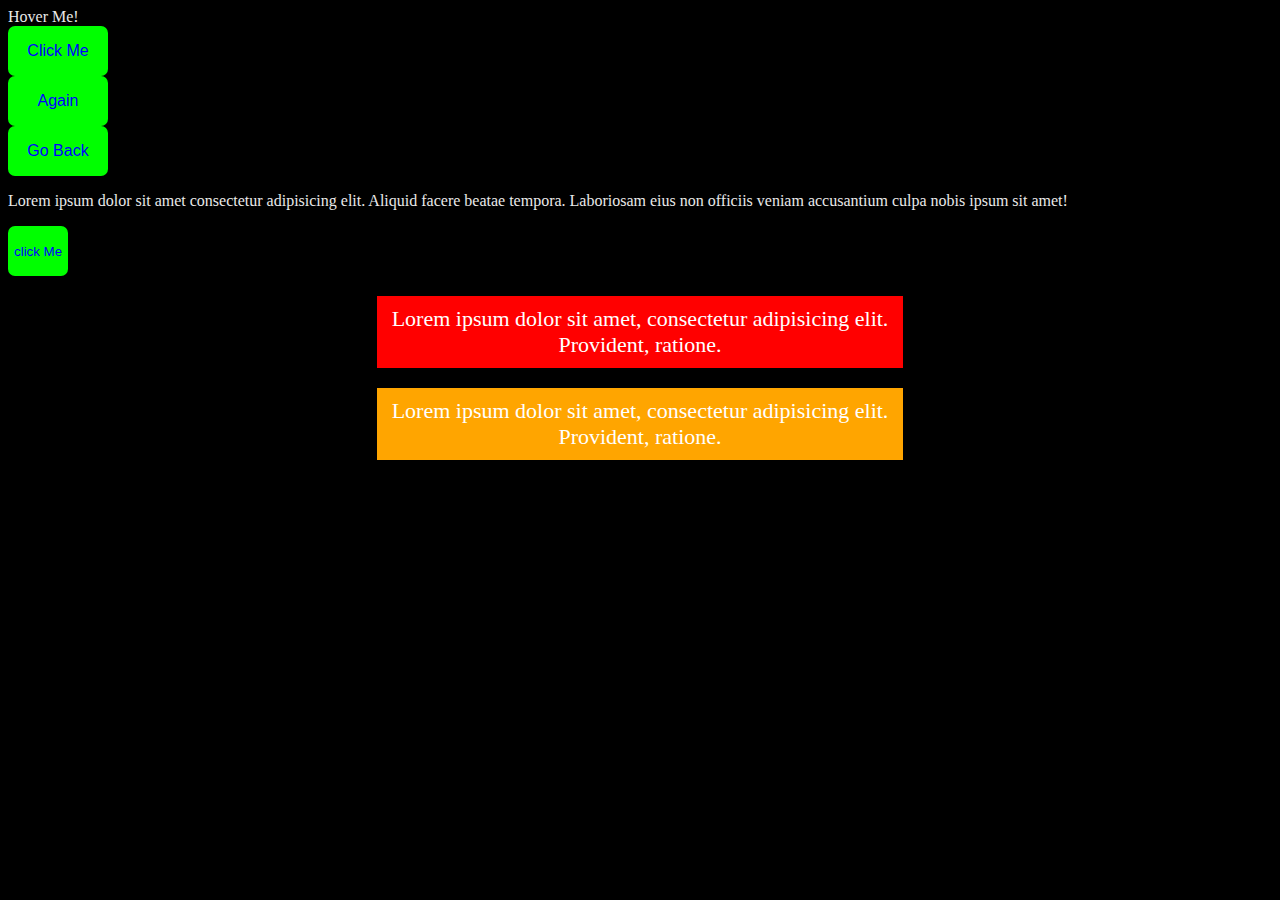
<file: Programming/SASS/index.html>
<!DOCTYPE html>
<html lang="en">
<head>
    <meta charset="UTF-8">
    <meta http-equiv="X-UA-Compatible" content="IE=edge">
    <meta name="viewport" content="width=device-width, initial-scale=1.0">
    <title>Document</title>
    <link rel="stylesheet" href="sass.css">
</head>
<body>

    <div class="hover-property">
        Hover Me!
        <div class="global-variable">
            <h1>Hello World</h1>
            <h1>Hello World</h1>
            <h1>Hello World</h1>
            <h1>Hello World</h1>
        </div>
    </div>

    <div class="button">
        Click Me
    </div>
    <div class="button">
        Again
    </div>
    <div class="button">
        Go Back
    </div>

    <p>Lorem ipsum dolor sit amet consectetur adipisicing elit. Aliquid facere beatae tempora. Laboriosam eius non officiis veniam accusantium culpa nobis ipsum sit amet!</p>
    <button class="button">click Me</button>

    <p class="inheritance1">Lorem ipsum dolor sit amet, consectetur adipisicing elit. Provident, ratione.</p>
    <p class="inheritance2">Lorem ipsum dolor sit amet, consectetur adipisicing elit. Provident, ratione.</p>

</body>
</html>
</file>
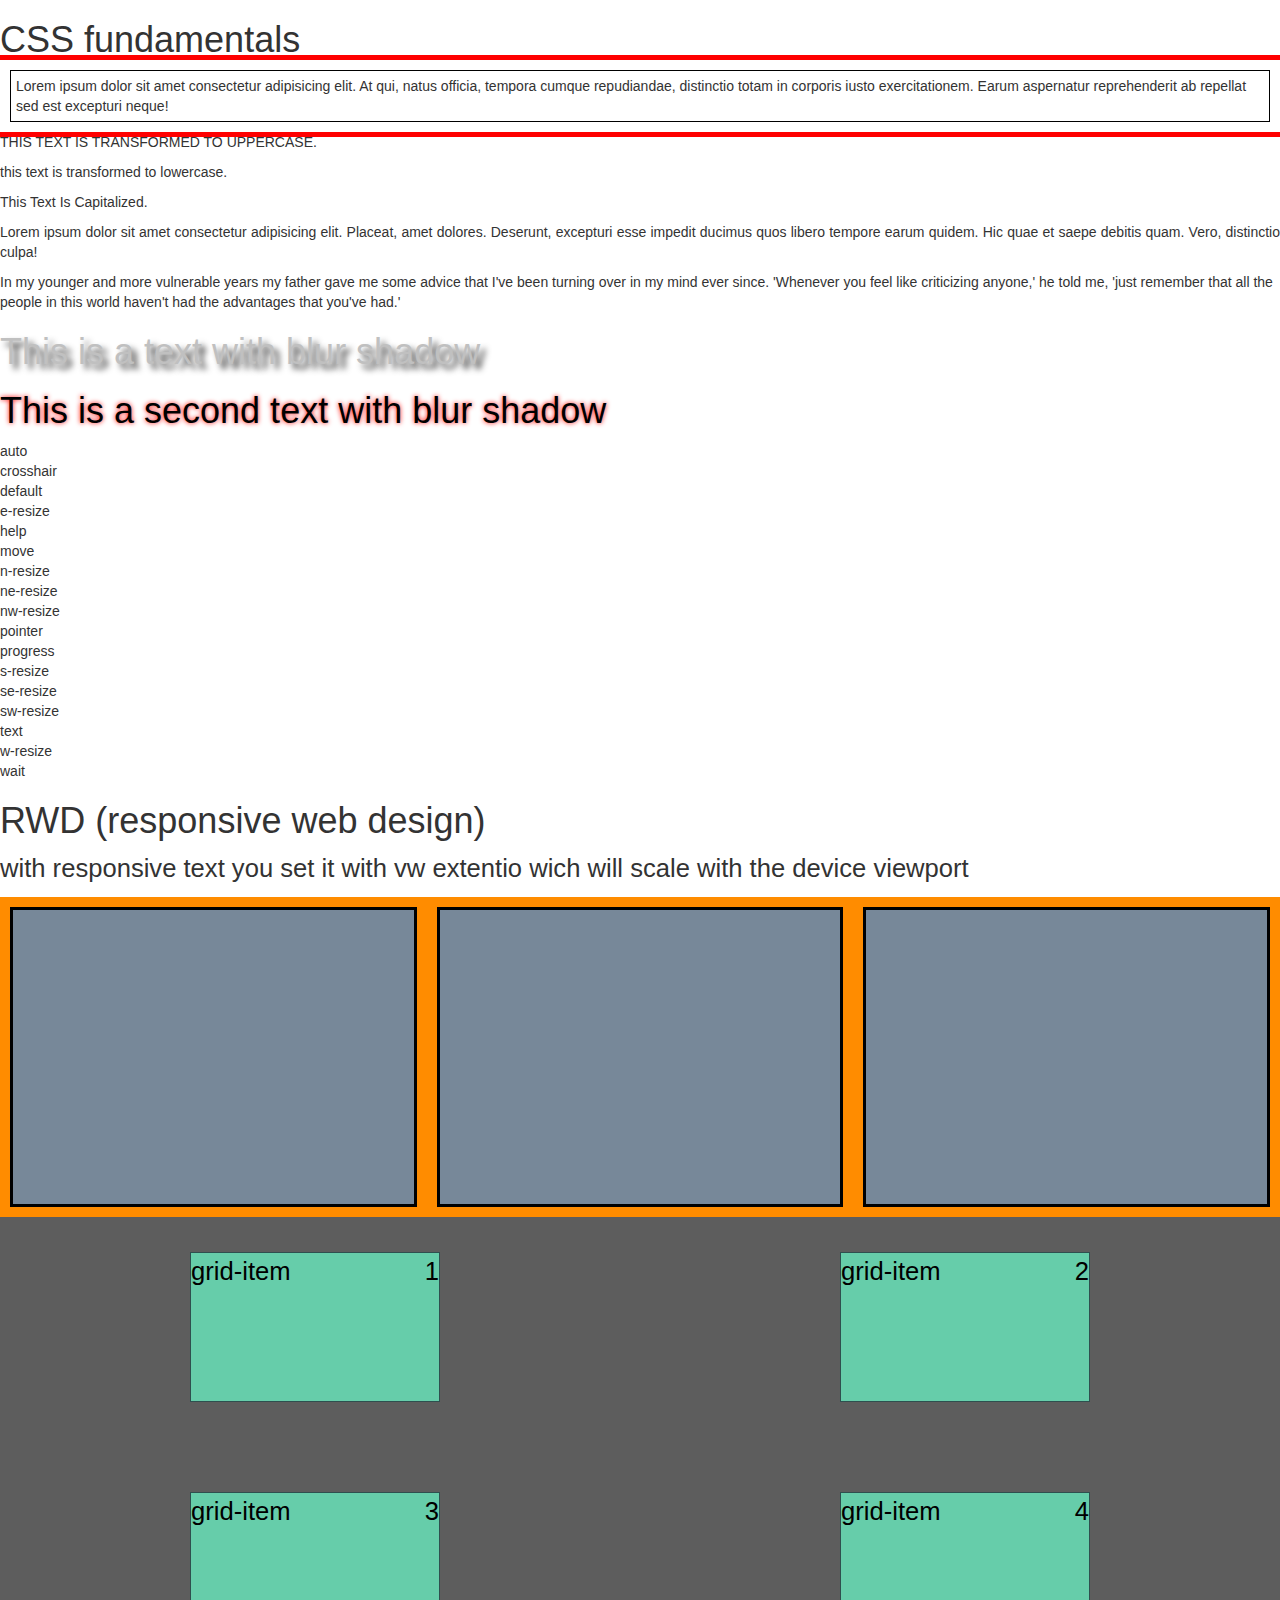
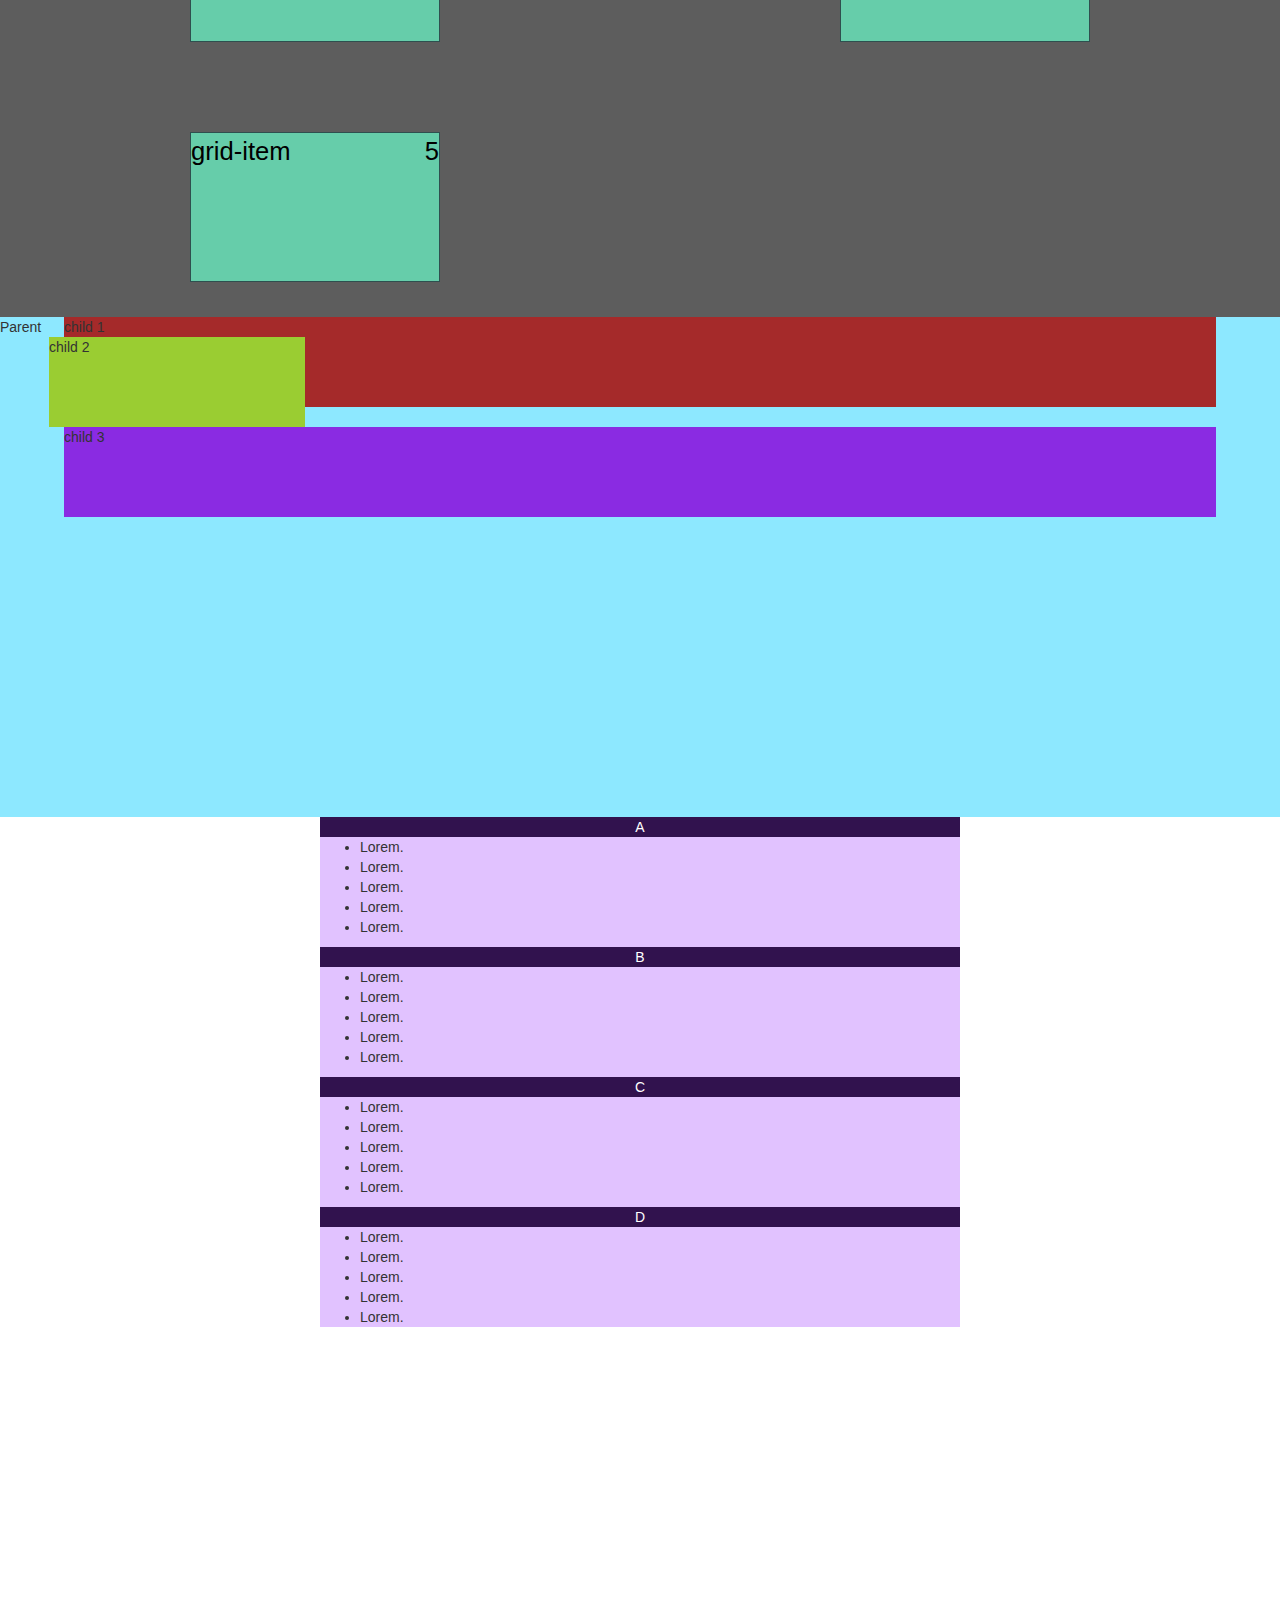
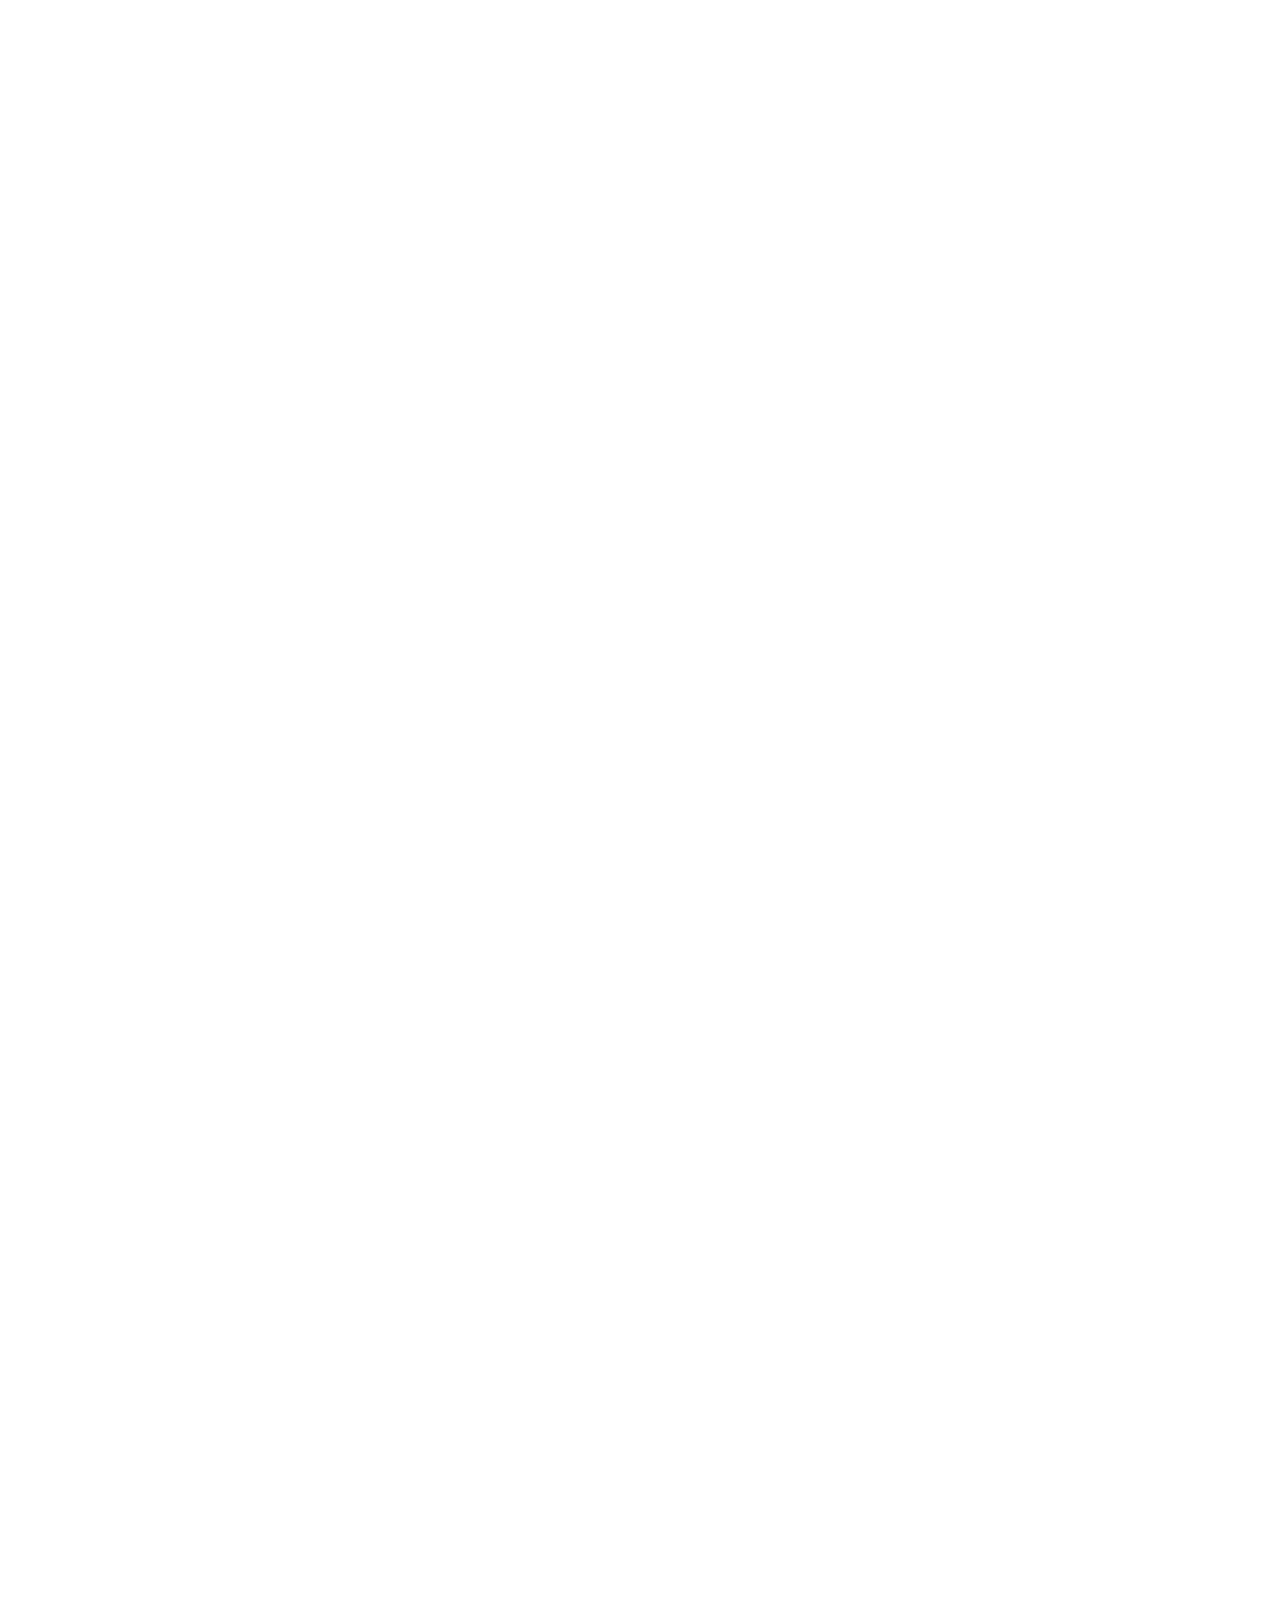
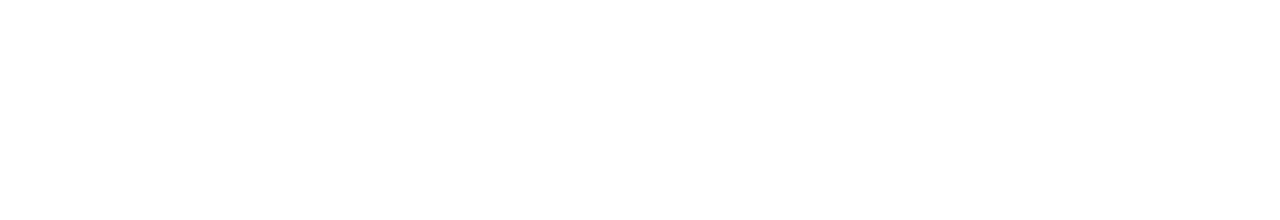
<file: Programming/HTML & CSS/RWD/rwd.html>
<!DOCTYPE html>
<html lang="en">
<head>
    <meta charset="UTF-8">
    <meta http-equiv="X-UA-Compatible" content="IE=edge">
    <meta name="viewport" content="width=device-width, initial-scale=1.0">
    <title>Responsive Web Design</title>
    <link rel="stylesheet" href="rwd.css">
</head>
<body>

<!--first  retake some CSS fundamentals  and propertied ==s to start with  a responsive web design. -->

<h1>CSS fundamentals</h1>

<!--outline-->
    <p class="outline">Lorem ipsum dolor sit amet consectetur adipisicing elit. At qui, natus officia, tempora cumque repudiandae, distinctio totam in corporis iusto exercitationem. Earum aspernatur reprehenderit ab repellat sed est excepturi neque!</p>
<!--outline-->

<!--text aligment & properties-->
<p class="uppercase">This text is transformed to uppercase.</p>
<p class="lowercase">This text is transformed to lowercase.</p>
<p class="capitalize">This text is capitalized.</p>

<p class="text-aligment-pro">Lorem ipsum dolor sit amet consectetur adipisicing elit. Placeat, amet dolores. Deserunt, excepturi esse impedit ducimus quos libero tempore earum quidem. Hic quae et saepe debitis quam. Vero, distinctio culpa!    </p>

<p class="spacing-tab-text">In my younger and more vulnerable years my father gave me some advice that I've been turning over in my mind ever since. 'Whenever you feel like criticizing anyone,' he told me, 'just remember that all the people in this world haven't had the advantages that you've had.'</p>

<h1 class="shadow-text">This is a text with blur shadow</h1>
<h1 class="shadow-text2">This is a second text with blur shadow</h1>
<!--text aligment & properties-->

<!--icons-->
<link rel="stylesheet" href="https://maxcdn.bootstrapcdn.com/bootstrap/3.3.7/css/bootstrap.min.css"> <!--boostrap-->
<link rel="stylesheet" href="https://fonts.googleapis.com/icon?family=Material+Icons"><!--google-->
<!--icons-->

<!--mouse hover icons-->
<span style="cursor:auto">auto</span><br>
<span style="cursor:crosshair">crosshair</span><br>
<span style="cursor:default">default</span><br>
<span style="cursor:e-resize">e-resize</span><br>
<span style="cursor:help">help</span><br>
<span style="cursor:move">move</span><br>
<span style="cursor:n-resize">n-resize</span><br>
<span style="cursor:ne-resize">ne-resize</span><br>
<span style="cursor:nw-resize">nw-resize</span><br>
<span style="cursor:pointer">pointer</span><br>
<span style="cursor:progress">progress</span><br>
<span style="cursor:s-resize">s-resize</span><br>
<span style="cursor:se-resize">se-resize</span><br>
<span style="cursor:sw-resize">sw-resize</span><br>
<span style="cursor:text">text</span><br>
<span style="cursor:w-resize">w-resize</span><br>
<span style="cursor:wait">wait</span><br>
<!--mouse hover icons-->





<!--RWD (responsive web design) -->

<h1>RWD (responsive web design)</h1>

<!--responsive text-->
    <p class="responsive-text">with responsive text you set it with vw extentio wich will scale with the device viewport</p>
<!--responsive text-->

<!--flex justifycontent-->
<div class="flex-container">
    <div class="flexbox flexboc-item1"></div>
    <div class="flexbox flexboc-item2"></div>
    <div class="flexbox flexboc-item3"></div>
</div>
<!--flex justifycontent-->

<!--Grid-->
<div class="grid-container">
    <div class="grid-item grid-item1"> grid-item 1 </div>
    <div class="grid-item grid-item2"> grid-item 2 </div>
    <div class="grid-item grid-item3"> grid-item 3 </div>
    <div class="grid-item grid-item4"> grid-item 4 </div>
    <div class="grid-item grid-item5"> grid-item 5 </div>
</div>
<!--Grid-->

<!--posiions-->
<div class="containerposition">Parent
    <div class="child1">child 1</div>
    <div class="child2">child 2</div>
    <div class="child3">child 3</div>
</div>
<!--posiions-->
<!--posiions-sticky-->
<div class="list-sticky">
    <div class="sticky-a">
        <div class="titlea">A</div>
        <ul>
            <li>Lorem.</li>
            <li>Lorem.</li>
            <li>Lorem.</li>
            <li>Lorem.</li>
            <li>Lorem.</li>
        </ul>
    </div>    
    <div class="sticky-b">
        <div class="titleb">B</div>
        <ul>
            <li>Lorem.</li>
            <li>Lorem.</li>
            <li>Lorem.</li>
            <li>Lorem.</li>
            <li>Lorem.</li>
        </ul>
    </div>    
    <div class="sticky-c">
        <div class="titlec">C</div>
        <ul>
            <li>Lorem.</li>
            <li>Lorem.</li>
            <li>Lorem.</li>
            <li>Lorem.</li>
            <li>Lorem.</li>
        </ul>
    </div>
    <div class="sticky-d">
        <div class="titled">D</div>
        <ul>
            <li>Lorem.</li>
            <li>Lorem.</li>
            <li>Lorem.</li>
            <li>Lorem.</li>
            <li>Lorem.</li>
        </ul>
    </div>
</div>
<!--posiions-sticky-->



</body>
</html>
</file>
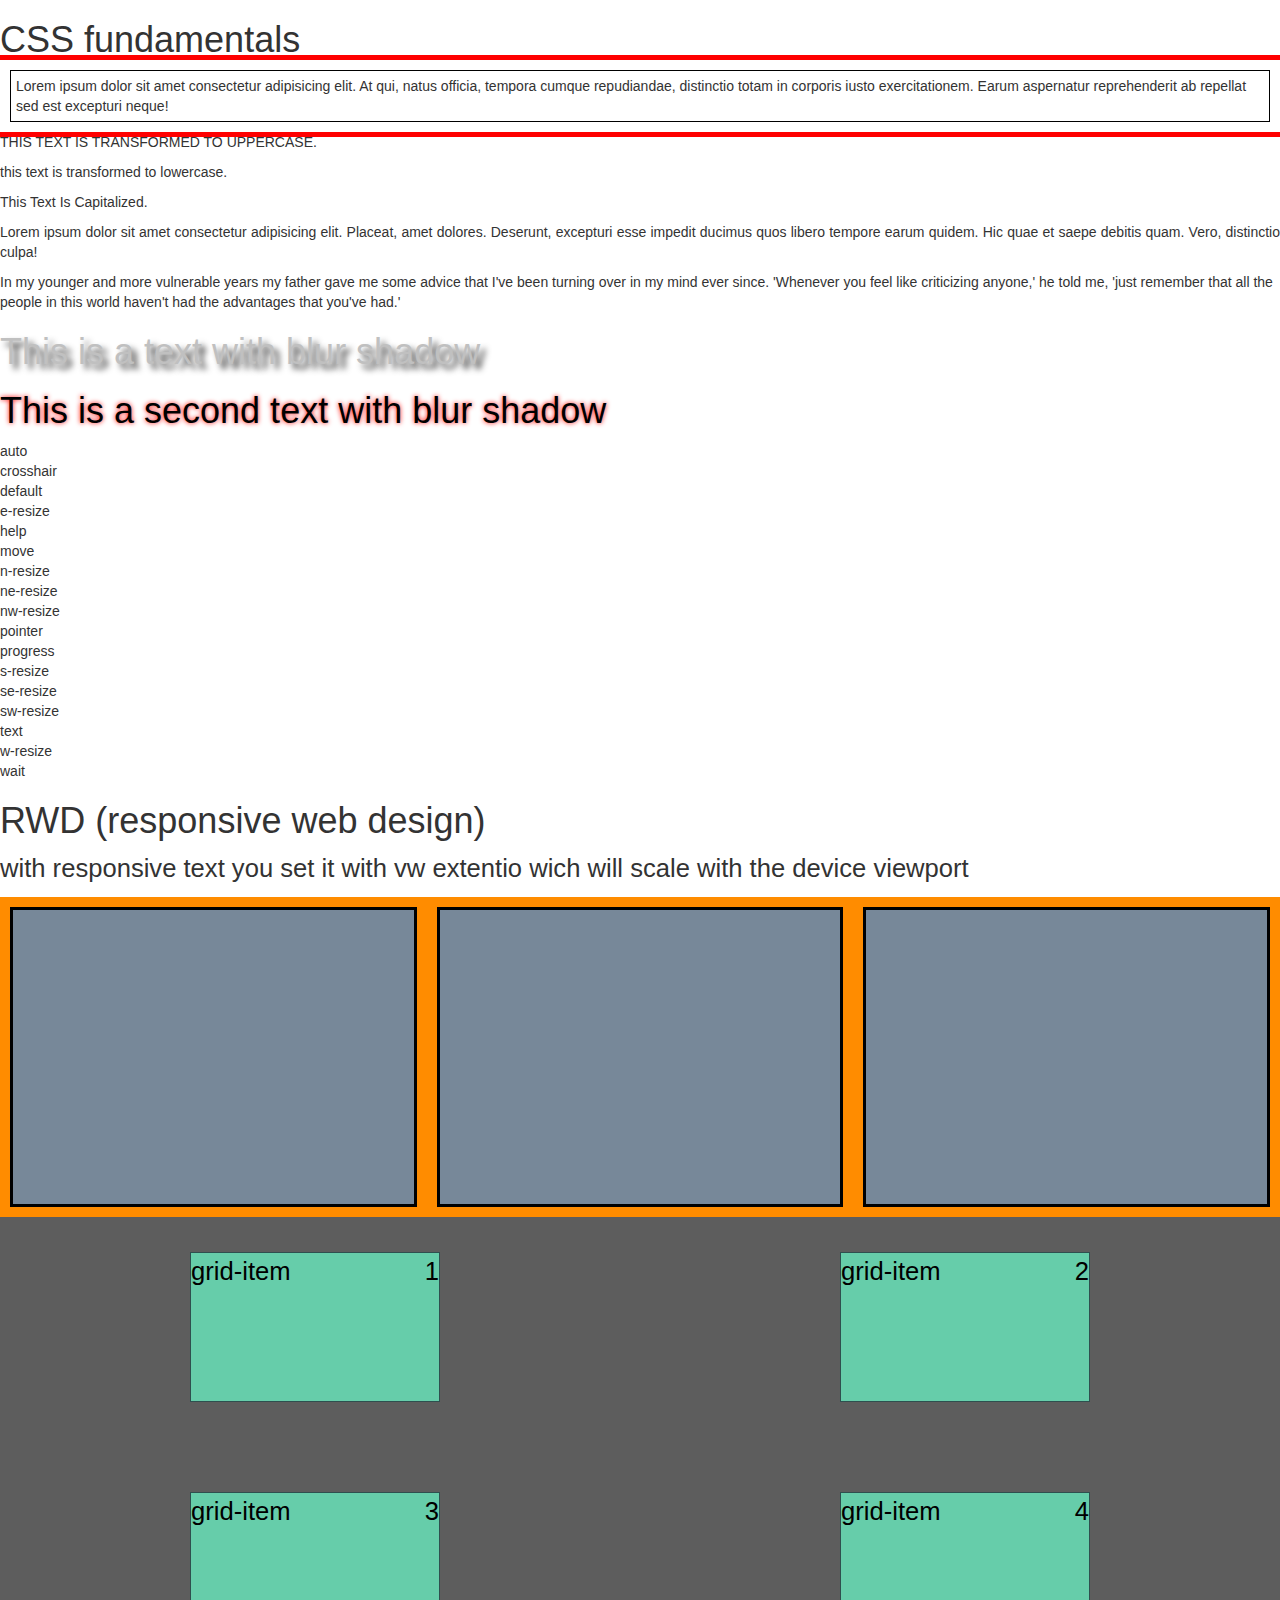
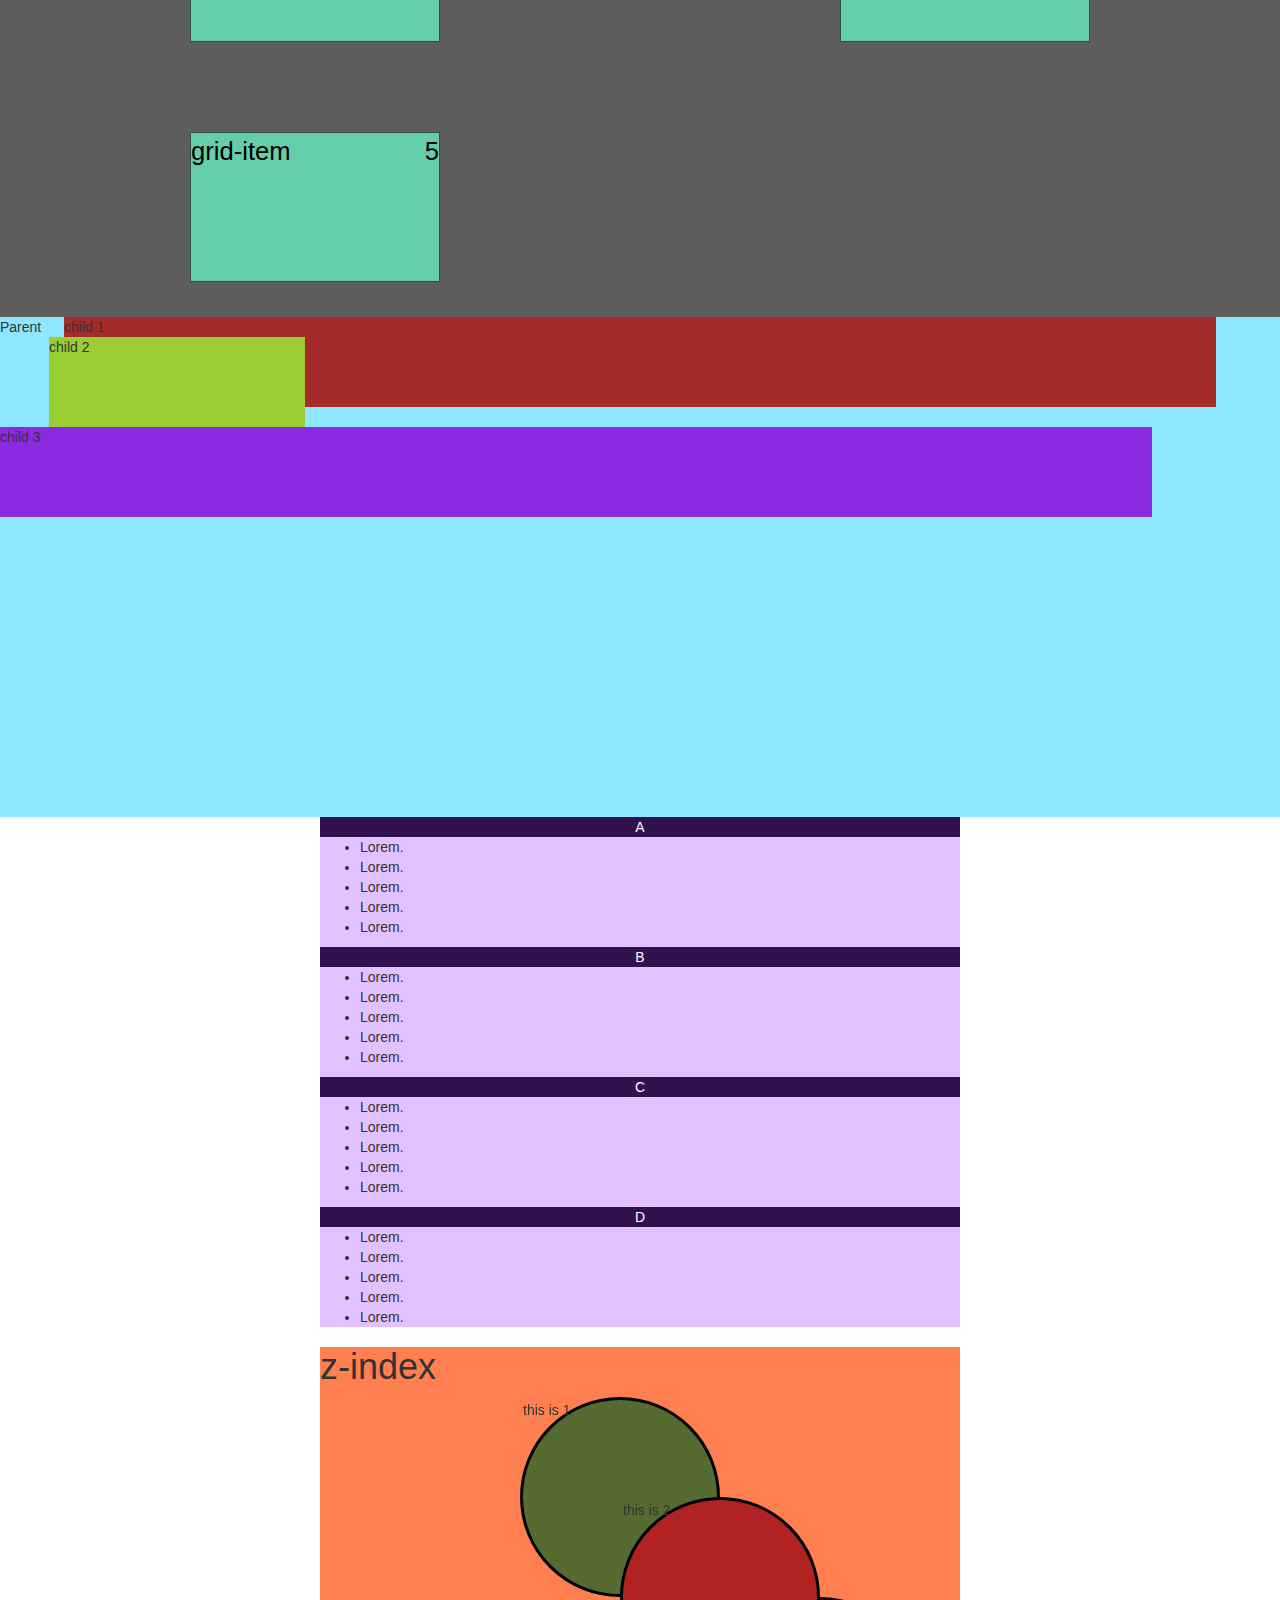
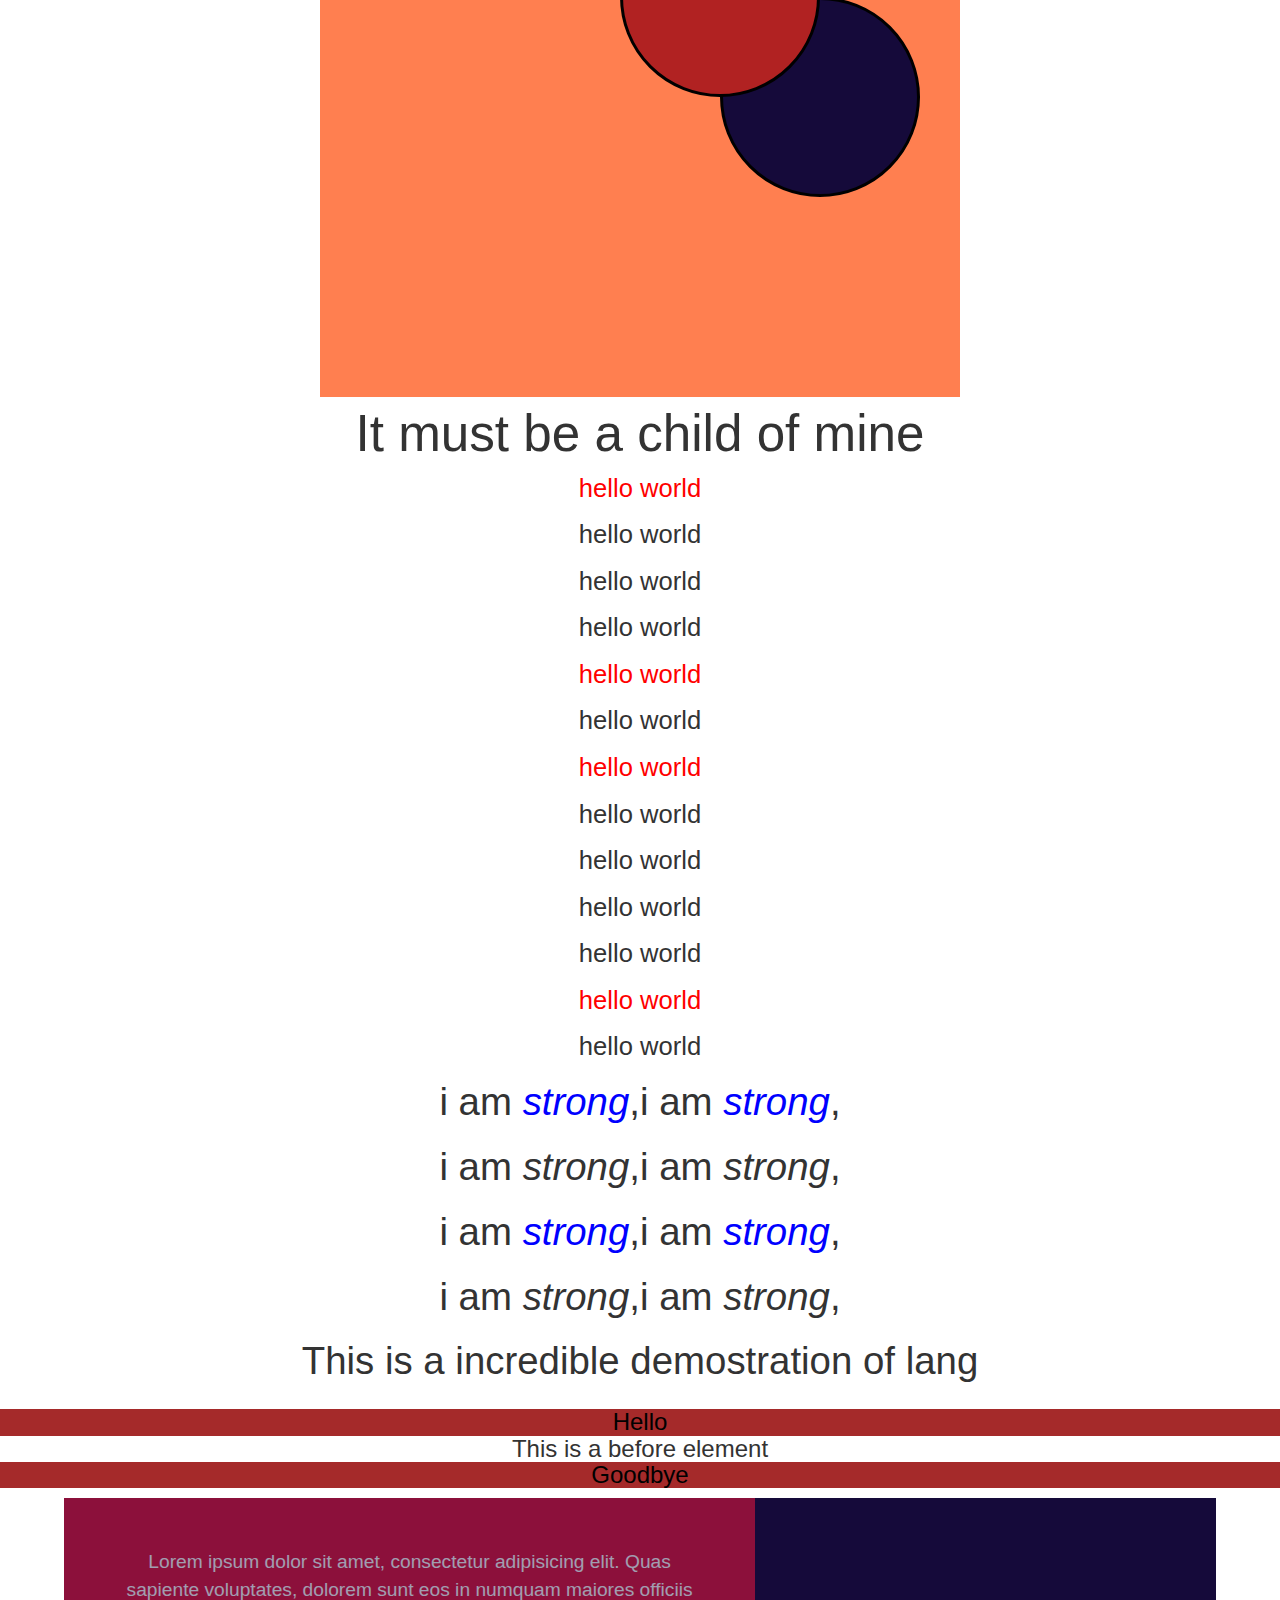
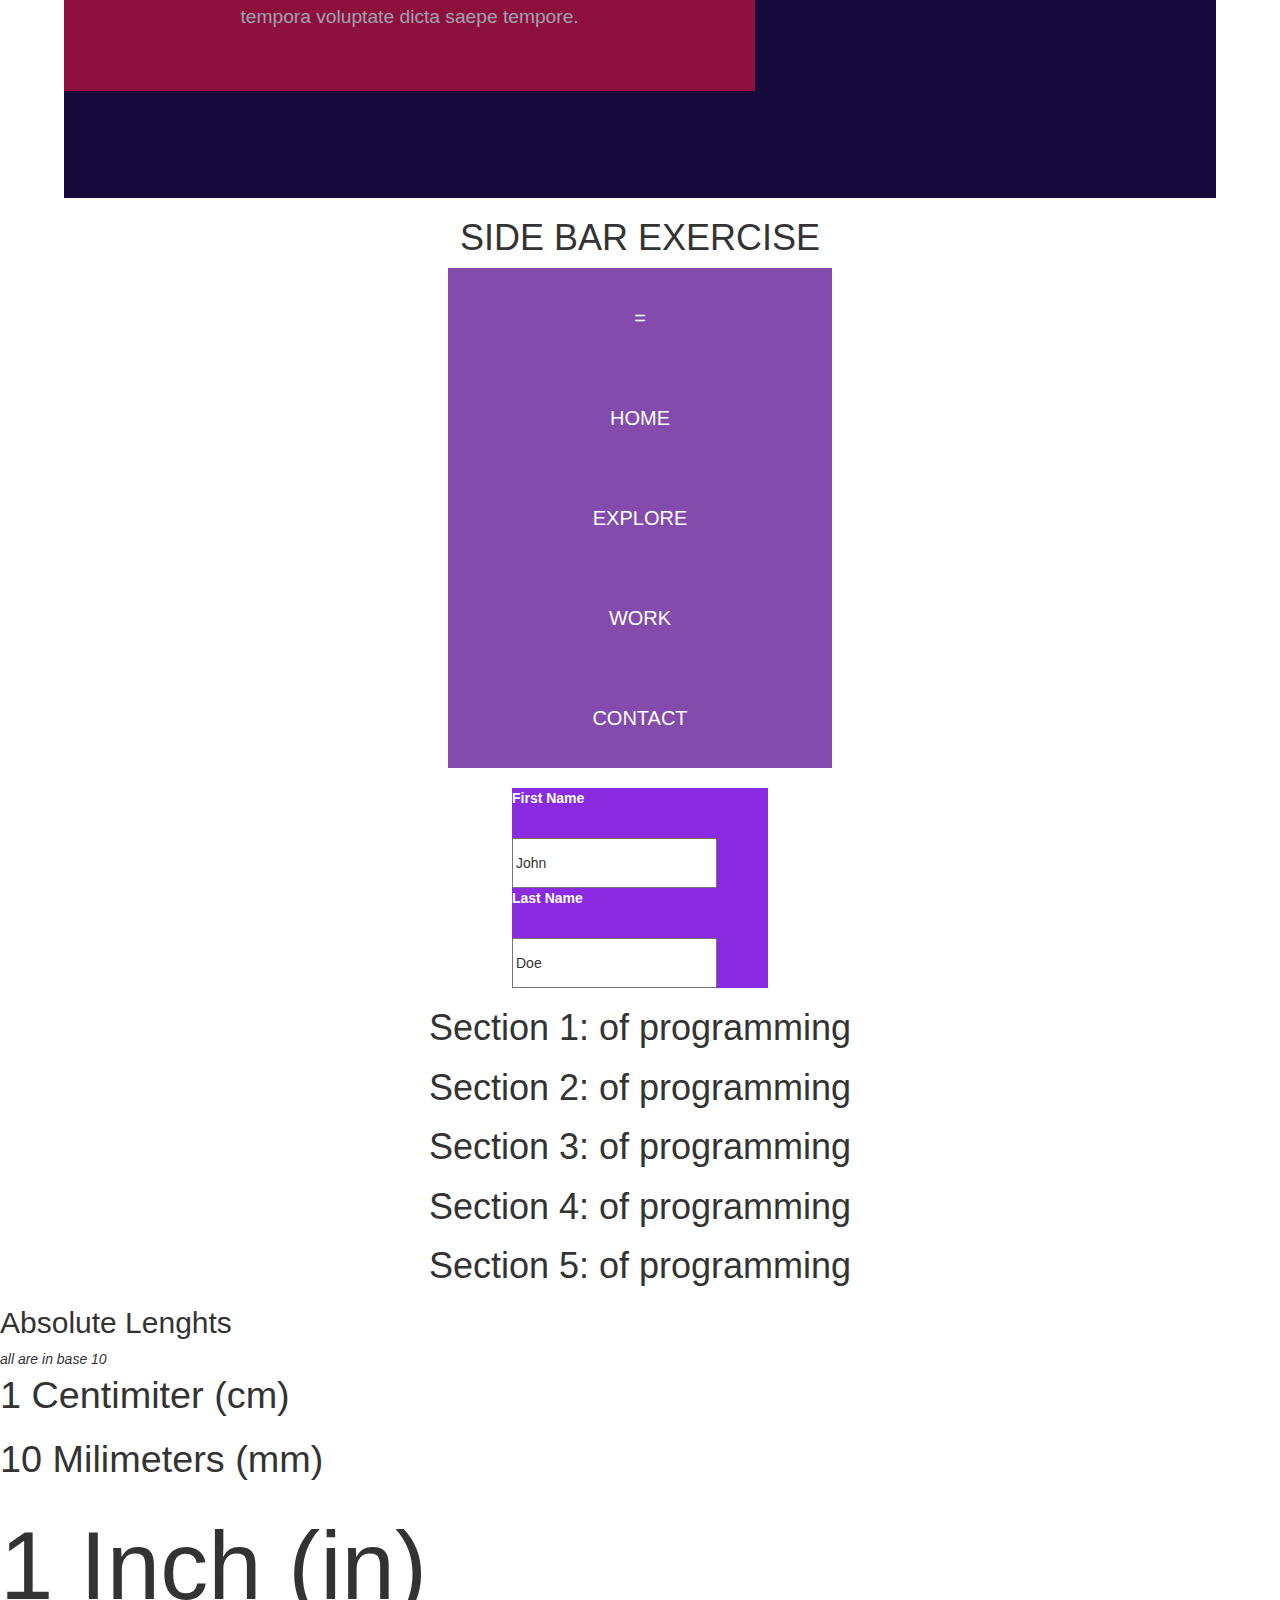
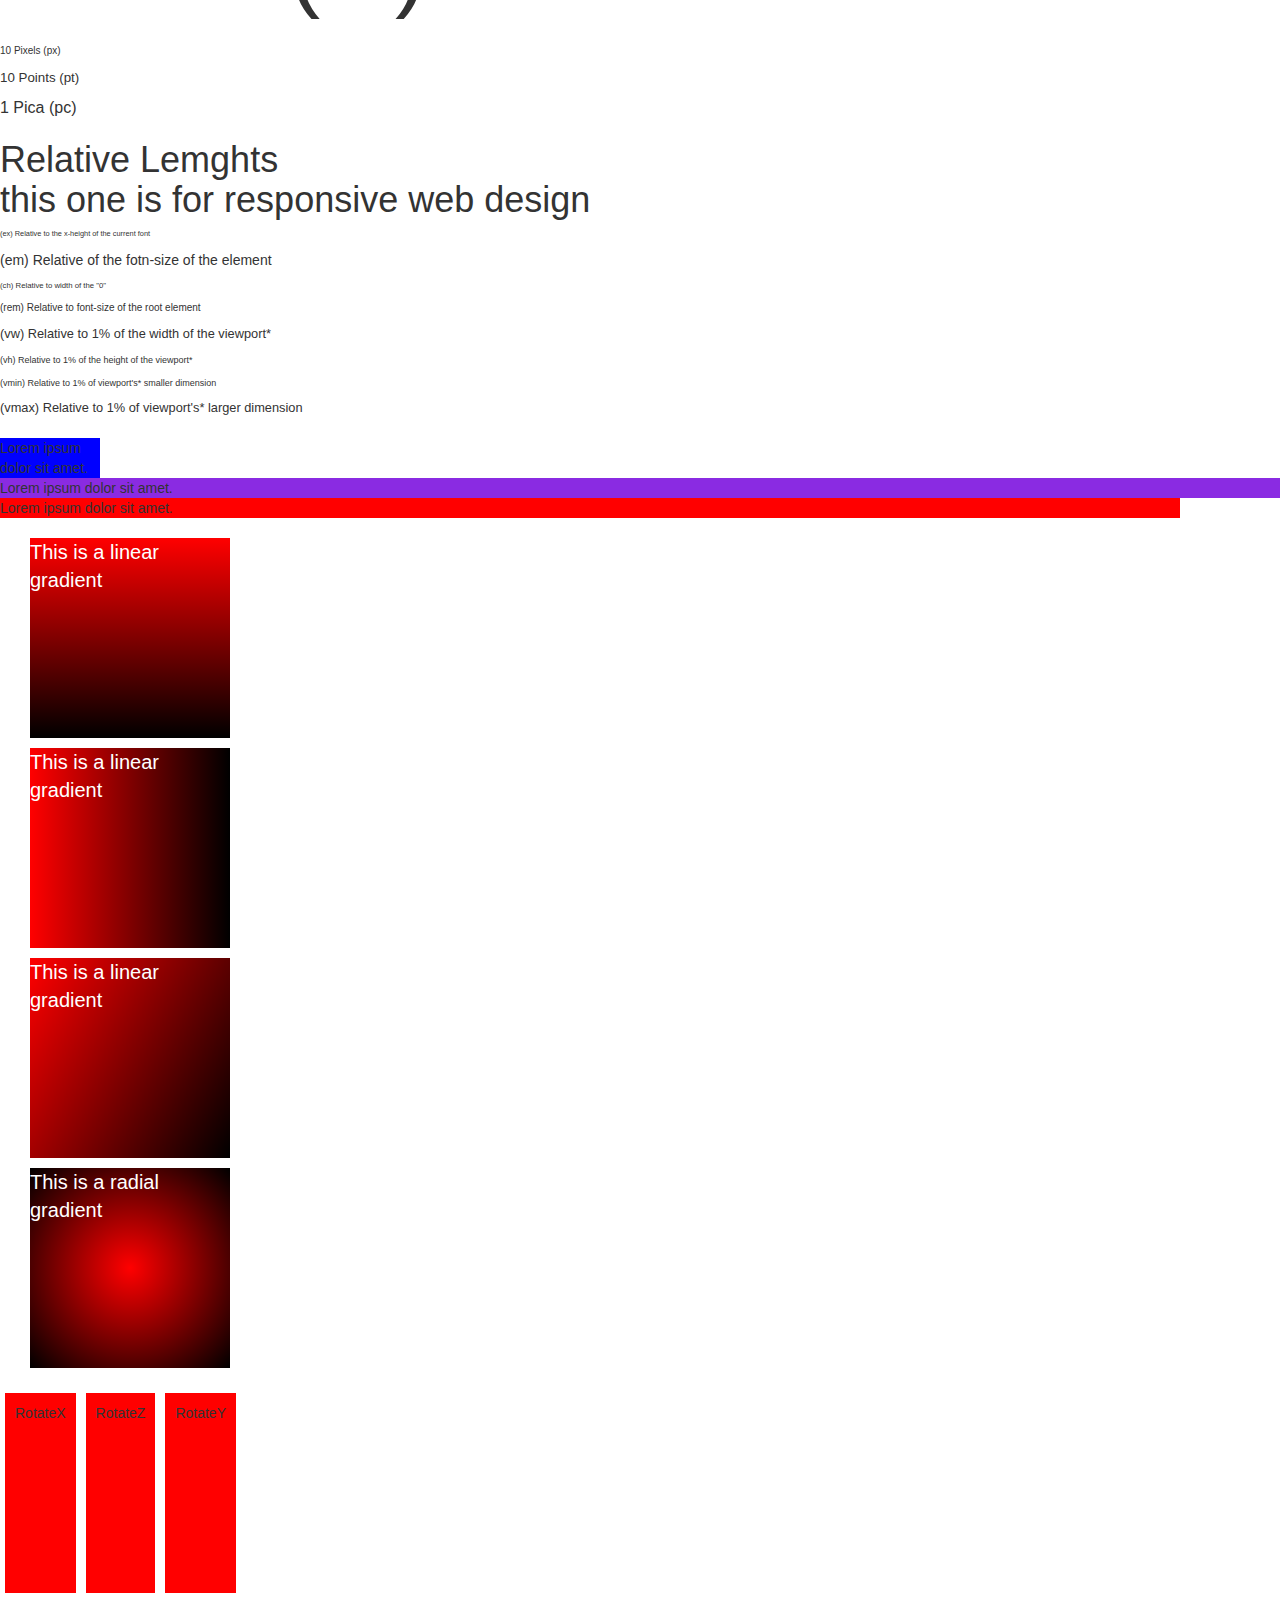
<file: Programming/HTMLCSS/RWD/rwd.html>
<!DOCTYPE html>
<html lang="en">
<head>
    <meta charset="UTF-8">
    <meta http-equiv="X-UA-Compatible" content="IE=edge">
    <meta name="viewport" content="width=device-width, initial-scale=1.0">
    <title>Responsive Web Design</title>
    <link rel="stylesheet" href="rwd.css">
</head>
<body>

<!--first  retake some CSS fundamentals  and propertied ==s to start with  a responsive web design. -->

<h1>CSS fundamentals</h1>

<!--outline-->
    <p class="outline">Lorem ipsum dolor sit amet consectetur adipisicing elit. At qui, natus officia, tempora cumque repudiandae, distinctio totam in corporis iusto exercitationem. Earum aspernatur reprehenderit ab repellat sed est excepturi neque!</p>
<!--outline-->

<!--text aligment & properties-->
<p class="uppercase">This text is transformed to uppercase.</p>
<p class="lowercase">This text is transformed to lowercase.</p>
<p class="capitalize">This text is capitalized.</p>

<p class="text-aligment-pro">Lorem ipsum dolor sit amet consectetur adipisicing elit. Placeat, amet dolores. Deserunt, excepturi esse impedit ducimus quos libero tempore earum quidem. Hic quae et saepe debitis quam. Vero, distinctio culpa!    </p>

<p class="spacing-tab-text">In my younger and more vulnerable years my father gave me some advice that I've been turning over in my mind ever since. 'Whenever you feel like criticizing anyone,' he told me, 'just remember that all the people in this world haven't had the advantages that you've had.'</p>

<h1 class="shadow-text">This is a text with blur shadow</h1>
<h1 class="shadow-text2">This is a second text with blur shadow</h1>
<!--text aligment & properties-->

<!--icons-->
<link rel="stylesheet" href="https://maxcdn.bootstrapcdn.com/bootstrap/3.3.7/css/bootstrap.min.css"> <!--boostrap-->
<link rel="stylesheet" href="https://fonts.googleapis.com/icon?family=Material+Icons"><!--google-->
<!--icons-->

<!--mouse hover icons-->
<span style="cursor:auto">auto</span><br>
<span style="cursor:crosshair">crosshair</span><br>
<span style="cursor:default">default</span><br>
<span style="cursor:e-resize">e-resize</span><br>
<span style="cursor:help">help</span><br>
<span style="cursor:move">move</span><br>
<span style="cursor:n-resize">n-resize</span><br>
<span style="cursor:ne-resize">ne-resize</span><br>
<span style="cursor:nw-resize">nw-resize</span><br>
<span style="cursor:pointer">pointer</span><br>
<span style="cursor:progress">progress</span><br>
<span style="cursor:s-resize">s-resize</span><br>
<span style="cursor:se-resize">se-resize</span><br>
<span style="cursor:sw-resize">sw-resize</span><br>
<span style="cursor:text">text</span><br>
<span style="cursor:w-resize">w-resize</span><br>
<span style="cursor:wait">wait</span><br>
<!--mouse hover icons-->





<!--RWD (responsive web design) -->

<h1>RWD (responsive web design)</h1>

<!--responsive text-->
    <p class="responsive-text">with responsive text you set it with vw extentio wich will scale with the device viewport</p>
<!--responsive text-->

<!--flex justifycontent-->
<div class="flex-container">
    <div class="flexbox flexboc-item1"></div>
    <div class="flexbox flexboc-item2"></div>
    <div class="flexbox flexboc-item3"></div>
</div>
<!--flex justifycontent-->

<!--Grid-->
<div class="grid-container">
    <div class="grid-item grid-item1"> grid-item 1 </div>
    <div class="grid-item grid-item2"> grid-item 2 </div>
    <div class="grid-item grid-item3"> grid-item 3 </div>
    <div class="grid-item grid-item4"> grid-item 4 </div>
    <div class="grid-item grid-item5"> grid-item 5 </div>
</div>
<!--Grid-->

<!--posiions-->
<div class="containerposition">Parent
    <div class="child1">child 1</div>
    <div class="child2">child 2</div>
    <div class="child3">child 3</div>
</div>
<!--posiions-->

<!--posiions-sticky-->
<div class="list-sticky">
    <div class="sticky-a">
        <div class="titlea">A</div>
        <ul>
            <li>Lorem.</li>
            <li>Lorem.</li>
            <li>Lorem.</li>
            <li>Lorem.</li>
            <li>Lorem.</li>
        </ul>
    </div>    
    <div class="sticky-b">
        <div class="titleb">B</div>
        <ul>
            <li>Lorem.</li>
            <li>Lorem.</li>
            <li>Lorem.</li>
            <li>Lorem.</li>
            <li>Lorem.</li>
        </ul>
    </div>    
    <div class="sticky-c">
        <div class="titlec">C</div>
        <ul>
            <li>Lorem.</li>
            <li>Lorem.</li>
            <li>Lorem.</li>
            <li>Lorem.</li>
            <li>Lorem.</li>
        </ul>
    </div>
    <div class="sticky-d">
        <div class="titled">D</div>
        <ul>
            <li>Lorem.</li>
            <li>Lorem.</li>
            <li>Lorem.</li>
            <li>Lorem.</li>
            <li>Lorem.</li>
        </ul>
    </div>
</div>
<!--posiions-sticky-->

<!--Position z index-->
<div class="zindez-container">
    <h1>z-index</h1>
    <div class="z-one z-item"> this is 1</div>
    <div class="z-two z-item"> this is 2</div>
    <div class="z-three z-item"> this is 3</div>
</div>
<!--Position z index-->


<!--Pseudo Classes-->

<!--hover-->
<div class="containerhover">
    <div class="ifthishover"> It must be a child of mine
        <div> otherwise it wont light</div>
    </div>
</div>

<!--first-child-->
<div class="first-child-container">
<div>
    <p>hello world</p>
    <p>hello world</p>
    <p>hello world</p>
    <p>hello world</p>
</div>
<div>
    <p>hello world</p>
    <p>hello world</p>
</div>
<div>
    <p>hello world</p>
    <p>hello world</p>
    <p>hello world</p>
    <p>hello world</p>
    <p>hello world</p>
</div>
<div>
    <p>hello world</p>
    <p>hello world</p>
</div>
</div>

<!--first-child element selection-->
<div class="allelement">
    <p>i am <i>strong</i>,i am <i>strong</i>,</p>
    <p>i am <i>strong</i>,i am <i>strong</i>,</p>
    <div>
        <p>i am <i>strong</i>,i am <i>strong</i>,</p>
        <p>i am <i>strong</i>,i am <i>strong</i>,</p>
    </div>
</div>

<!--lang-->
<div class="lang">
    <p>This is a <q lang="su">demostration</q> lang</p> 
</div>
<!--Pseudo classes-->

<!--Pseudo Elements-->

<!--::before & ::after-->
<div class="beforeconatiner"> 
    <h3>This is a before element</h3>
</div>
<!--Pseudo Elements-->

<!--Opacity-->
<div class="opacity">
    <div class="opacitybacktext">
    <p>Lorem ipsum dolor sit amet, consectetur adipisicing elit. Quas sapiente voluptates, dolorem sunt eos in numquam maiores officiis tempora voluptate dicta saepe tempore.</p>
</div>
</div>
<!--Opacity-->



<!--Side-bar exerceise-->
<h1 class="exer">SIDE BAR EXERCISE</h1>
        <div class="tabs-container">
            <div class="button">=</div>
            <div class="item">HOME</div>
            <div class="item">EXPLORE</div>
            <div class="itemwork">WORK
                <ul>
                    <li>NASA</li>
                    <li>NASCAR</li>
                    <li>AI</li>
                </ul>
            </div>
            <div class="item">CONTACT</div>
        </div>
<!--Side-bar exerceise-->

<!--forms-->
<form class="formfocus">
    <label for="fname">First Name</label>
    <input type="text" id="fname" name="fname" value="John">
    <label for="lname">Last Name</label>
    <input type="text" id="lname" name="lname" value="Doe">
  </form>
<!--forms-->

<!--Counters-->
  <div class="counters">
      <h1>of programming</h1>
      <h1>of programming</h1>
      <h1>of programming</h1>
      <h1>of programming</h1>
      <h1>of programming</h1>
  </div>
<!--Counters-->

<!--CSS UNITS-->
        <div class="unitshtml">
            <div class="absolutelenghts">
                <h2>Absolute Lenghts</h2>
                <i>all are in base 10</i>
                <p style="font-size: 1cm;">1 Centimiter (cm)</p>
                <p style="font-size: 10mm;">10 Milimeters (mm)</p>
                <p style="font-size: 1in;">1 Inch (in)</p>
                <p style="font-size: 10px;">10 Pixels (px)</p>
                <p style="font-size: 10pt;">10 Points (pt)</p>
                <p style="font-size: 1pc;">1 Pica (pc)</p>
            </div> <!--this is the most important for responsive text-->
            <div class="relativelenghts">
                <h1>Relative Lemghts <br> this one is for responsive web design</h1>
                <p style="font-size: 1ex;">(ex) Relative to the x-height of the current font</p>
                <p style="font-size: 1em;">(em) Relative of the fotn-size of the element</p>
                <p style="font-size: 1ch;">(ch) Relative to width of the "0"</p>
                <p style="font-size: 1rem;">(rem) Relative to font-size of the root element</p>
                <p style="font-size: 1vw;">(vw) Relative to 1% of the width of the viewport*</p>
                <p style="font-size: 1vh;">(vh) Relative to 1% of the height of the viewport*</p>
                <p style="font-size: 1vmin;">(vmin) Relative to 1% of viewport's* smaller dimension</p>
                <p style="font-size: 1vmax;">(vmax) Relative to 1% of viewport's* larger dimension</p>
                <p style="font-size: 1%;">(%) Relative to the parent element</p>
            </div>
        </div>
<!--CSS UNITS-->

<!--mathematical operations-->
<div class="math">
    <div class="min">Lorem ipsum dolor sit amet.</div>
    <div class="max">Lorem ipsum dolor sit amet.</div>
    <div class="calc">Lorem ipsum dolor sit amet.</div>
</div>
<!--mathematical operations-->

<!--gradient-->
<div class="gradient">
    <div class="Linear-gradient">
        <div class="normal-gra gradient-item"> This is a linear gradient</div>
        <div class="to-right gradient-item"> This is a linear gradient</div>
        <div class="degrees gradient-item"> This is a linear gradient</div>
    </div>
    <div class="radial-grad">
        <div class="normal-rad gradient-item"> This is a radial gradient</div>
    </div>
</div>
<!--gradient-->

<!--transformation-->
<div class="transformations">
    <div class="rotatex">RotateX</div>
    <div class="rotatez">RotateZ</div>
    <div class="rotatey">RotateY</div>
</div>
<!--transformation-->

</body>
</html>
</file>
<file: Programming/SASS/sass.css>
/*
    TERMIANL CODE
 first: sudo npm i -g sass (this will give you access to sass commands)
second: sass --watch file.sscs:file.css (this will track changes over the course 
of the sscs file )

*/
/*MODULE*/
/*VARIABLES*/
body {
  background-color: black;
  color: #e9e9e9; }

h1 {
  color: red;
  display: none; }

/*NESTTING*/
.hover-property:hover h1 {
  display: block;
  font-family: helvetica;
  font-size: 22px;
  transition-duration: 0.7s; }

/*MIXINGS*/
/*INHERITANCE*/
.inheritance1, .inheritance2 {
  text-align: center;
  font-size: 22px;
  background-color: red;
  color: white;
  max-width: 40%;
  margin: auto;
  padding: 10px;
  margin-top: 20px; }

.inheritance2 {
  background-color: orange; }

/*css code*/
.button {
  max-width: 100px;
  min-height: 50px;
  background-color: lime;
  color: blue;
  font-family: helvetica;
  border-radius: 7px;
  display: flex;
  justify-content: center;
  align-items: center;
  cursor: pointer;
  transition-duration: 0.5s;
  border: none; }

.button:hover {
  background-color: #383838;
  color: white;
  transition-duration: 1s;
  cursor: pointer; }

/*css code*/

/*# sourceMappingURL=sass.css.map */
</file>
<file: Programming/HTML & CSS/RWD/rwd.css>
body{
    min-height: 5000px
}


/*CSS FUNDAMENTALS*/

.outline{
    margin: 10px;
    padding: 5px;
    border: 1px solid black;
    outline: 5px solid red;
    outline-offset: 10px;
}
p.uppercase {
    text-transform: uppercase;
  }
  
  p.lowercase {
    text-transform: lowercase;
  }
  
  p.capitalize {
    text-transform: capitalize;
  }
.text-aligment-pro {
    text-align: justify; /*this will justify the text to the width of the conainer*/
    text-align-last: justify; /*this will strech all the text to fit perfectly the full width of the container*/
}
.spacing-tab-indent{
    text-indent: 50px;
}
.shadow-text {
    color: rgb(192, 192, 192);
    text-shadow: 5px 5px 6px rgb(63, 63, 63);
}
.shadow-text2 {
    color: rgb(0, 0, 0);
    text-shadow: 0px 0px 5px rgb(255, 0, 0);
}

/*RWD RESPONSIVE WEB DESIG*/

.responsive-text{
    font-size: 2vw;
}

/*flex*/

.flex-container{
    background-color: darkorange;
    display: flex;
    /*flex-direction: column;  invert the main and cross x's */
    /*flex-wrap: wrap; this is used to wrap the container elements */

    /*justify-content: center; You use it to diplay content horizontally*/
    /*justify-content: space-between;
    justify-content: space-around;*/

    /*align-items: flex-start; You use it to diplay content vertically*/
    /*align-content: center; You use it to diplay content vertically on flex wrap*/
    /*align-items: center;
    align-content: flex-end;
    align-content: space-between;*/
}
.flexbox{
    width: 200px;
    margin: 10px;
    border: 3px solid black;
    background-color: lightslategray ;
}
.flexboc-item1{
    min-height: 100px;
    /*flex-shrink: 0; this item won shrnk or responce to the display size.*/
    /*flex-grow: 1; this will take the free space of the container.*/
    /*flex-basis: 0px; so it will take this point to grow the since for the free space applyed*/
    flex: 1 0 0px; /*this is a shurtcut to put the grow shrink and basis */
}
.flexboc-item2{
    min-height: 200px;
    flex: 1 0 0px;
}
.flexboc-item3{
    min-height: 300px;
    flex: 1 0 0px;
}

/*GRID*/

.grid-item{
    background-color: mediumaquamarine;
    border: solid 1px darkslategray;
    min-height: 100px;
    color: black;
    font-size: 2vw;
    text-align-last: justify;
}

.grid-container{
    background-color: rgb(93, 93, 93);
    margin: 0px;
    min-height: 700px;
    display: grid;
    grid-template-columns: repeat(2, 250px);
    /*grid-template-rows: repeat(5 ,1fr); used for setting the number of rows.*/
    grid-auto-rows: minmax(150px ,150px); /*you will able to set a new min and max height for each row yoou put 
                you can put auto  ^ here to align it.  */
    /*grid-row-gap: 20px;
    grid-column-gap: 10px;  setting the gap indivicualy. */
    grid-gap: 20px;
    /*grid-template-areas: 
    "header header"
    "sider1 sider2" this is the way of how you can distribute the grid container
    "sider4 sider2"
    "sider5 sider5" 
    in each item you put ex: grid-area: sider5;
    ; */
    justify-content: space-around;
    align-content: space-around;
}
    /*grid-column: span 2;
    grid-row: span 2; this is used to span the set of out grid and add the space we want for each item */

/*POSITIONS*/

.containerposition{
    background-color: rgb(141, 232, 255);
    min-height: 500px;
    position: relative;
}
.child1{
    width: 90%;
    margin-left: 5%;
    min-height: 90px;
    background-color: brown;
    position: absolute;
    top: 0;
}
.child2{
    width: 20%;
    margin-left: 5%;
    min-height: 90px;
    background-color: yellowgreen;
    position: relative;
    right: 15px;
}
.child3{
    width: 90%;
    margin-left: 5%;
    min-height: 90px;
    background-color: blueviolet;
    position: fixed;
}
 /*STICKY POSITION */

 .list-sticky{
    margin-left: 25%;
    width: 50%;
    background-color: rgb(225, 194, 255);
 }
 .titlea,.titleb,.titlec,.titled{
     background-color: rgb(49, 18, 78);
     color: white;
     text-align: center;
     position: sticky;
     top: 0;
 }
</file>
<file: Programming/HTMLCSS/RWD/rwd.css>
body{
    min-height: 5000px
}


/*CSS FUNDAMENTALS*/

.outline{
    margin: 10px;
    padding: 5px;
    border: 1px solid black;
    outline: 5px solid red;
    outline-offset: 10px;
}
p.uppercase {
    text-transform: uppercase;
  }
  
  p.lowercase {
    text-transform: lowercase;
  }
  
  p.capitalize {
    text-transform: capitalize;
  }
.text-aligment-pro {
    text-align: justify; /*this will justify the text to the width of the conainer*/
    text-align-last: justify; /*this will strech all the text to fit perfectly the full width of the container*/
}
.spacing-tab-indent{
    text-indent: 50px;
}
.shadow-text {
    color: rgb(192, 192, 192);
    text-shadow: 5px 5px 6px rgb(63, 63, 63);
}
.shadow-text2 {
    color: rgb(0, 0, 0);
    text-shadow: 0px 0px 5px rgb(255, 0, 0);
}






/*RWD RESPONSIVE WEB DESIG*/

.responsive-text{
    font-size: 2vw;
}

/*FLEX*/

.flex-container{
    background-color: darkorange;
    display: flex;
    /*flex-direction: column;  invert the main and cross x's */
    /*flex-wrap: wrap; this is used to wrap the container elements */

    /*justify-content: center; You use it to diplay content horizontally*/
    /*justify-content: space-between;
    justify-content: space-around;*/

    /*align-items: flex-start; You use it to diplay content vertically*/
    /*align-content: center; You use it to diplay content vertically on flex wrap*/
    /*align-items: center;
    align-content: flex-end;
    align-content: space-between;*/
}
.flexbox{
    width: 200px;
    margin: 10px;
    border: 3px solid black;
    background-color: lightslategray ;
}
.flexboc-item1{
    min-height: 100px;
    /*flex-shrink: 0; this item won shrnk or responce to the display size.*/
    /*flex-grow: 1; this will take the free space of the container.*/
    /*flex-basis: 0px; so it will take this point to grow the since for the free space applyed*/
    flex: 1 0 0px; /*this is a shurtcut to put the grow shrink and basis */
}
.flexboc-item2{
    min-height: 200px;
    flex: 1 0 0px;
}
.flexboc-item3{
    min-height: 300px;
    flex: 1 0 0px;
}

/*GRID*/

.grid-item{
    background-color: mediumaquamarine;
    border: solid 1px darkslategray;
    min-height: 100px;
    color: black;
    font-size: 2vw;
    text-align-last: justify;
}

.grid-container{
    background-color: rgb(93, 93, 93);
    margin: 0px;
    min-height: 700px;
    display: grid;
    grid-template-columns: repeat(2, 250px);
    /*grid-template-rows: repeat(5 ,1fr); used for setting the number of rows.*/
    grid-auto-rows: minmax(150px ,150px); /*you will able to set a new min and max height for each row yoou put 
    you can put auto  ^ here to align it.  */
    /*grid-row-gap: 20px;
    grid-column-gap: 10px;  setting the gap indivicualy. */
    grid-gap: 20px;
    /*grid-template-areas: 
    "header header"
    "sider1 sider2" this is the way of how you can distribute the grid container
    "sider4 sider2"
    "sider5 sider5" 
    in each item you put ex: grid-area: sider5;
    ; */
    justify-content: space-around;
    align-content: space-around;
}
    /*grid-column: span 2;
    grid-row: span 2; this is used to span the set of out grid and add the space we want for each item */

/*POSITIONS*/

.containerposition{
    /*position: static; is the default*/
    background-color: rgb(141, 232, 255);
    min-height: 500px;
    position: relative;
}
.child1{
    width: 90%;
    margin-left: 5%;
    min-height: 90px;
    background-color: brown;
    position: absolute; /*Completele removes it from the file and you are able to modify it 
    with from de very top of the container parent.*/
    top: 0; /*noice taht even with a top 0 the absolute element do not get to the top of the page 
    as fixed positioning, but instead gets to the top of the parent container. */
}
.child2{
    width: 20%;
    margin-left: 5%;
    min-height: 90px;
    background-color: yellowgreen;
    position: relative; /*acts exactly the same as static but you can change the top,
    button,left nad right setting by pixels*/
    right: 15px;
}
.child3{
    width: 90%;
    min-height: 90px;
    background-color: blueviolet;
    position: static;
    /*position: fixed; will put hte element at the top of the page if it has a  top: 0px;*/
}
 /*STICKY POSITION */

 .list-sticky{
    margin-left: 25%;
    width: 50%;
    background-color: rgb(225, 194, 255);
 }
 .titlea,.titleb,.titlec,.titled{
     background-color: rgb(49, 18, 78);
     color: white;
     text-align: center;
     position: sticky;
     top: 0;
 }
 
 /* Z INDEX */

.zindez-container{
    margin: auto;  /*margin auto center to the middel*/
    width: 50%;
    background-color: coral;
    min-height: 200px;
}

 .z-item {
 min-height: 200px;
 max-width: 200px;
 border: solid 3px black;
 position: relative;
 border-radius:100% ;
 }
 .z-one{
    background-color: darkolivegreen;
    left: 200px;
    z-index: 1; /*with the z-index i am able to specify the order of which the element are 
    beign display and which onegoes upon the other.*/
 }
 .z-two{
    background-color:rgb(177, 34, 34);
    left: 300px;
    top: -100px;
    z-index: 3;
 }
 .z-three{
    background-color: rgb(21, 10, 58);    
    left: 400px; 
    top: -200px;
    z-index: 2;
}

/*PSEUDO CLASS*/

/*hover*/
.containerhover{
    text-align: center;
    font-size: 4vw;
}
.ifthishover div {
    display: none;
}
.containerhover .ifthishover:hover  div { /*width this pesudo class we are calling all teh div 
    inside that are child of the hover class to o certain thing.*/
    display: block;
    background-color: sandybrown;
    color: black;
}

/*first-child*/

.first-child-container{
    text-align: center;
    font-size: 2vw ;
}
.first-child-container p:first-child{
    color: red;
}


/*first-child element selection*/
.allelement{
    text-align: center;
 font-size: 3vw ;
}
.allelement p:first-child i { /*whit this i am selecting all elements i inside 
    a p which is the first-child of something.*/
    color: blue;
}


/*Quoting*/
.lang{
    text-align: center;
    font-size: 3vw ;
}
.lang q:lang(su) {
    quotes: " incredible " " of "; /*everithing written here will be not allow to 
    be copy on the browser*/
}

/*PSEAUDO ELEMENTS*/

/*::before ::after*/
.beforeconatiner{
    text-align: center;
}
.beforeconatiner h3::before{
    content: 'Hello';
    display: block;
    text-align: center;                     /*asidenote: you cannot use ::before ::after on an image*/
    color: black;
    background: brown;
}
.beforeconatiner h3::after{
    content: 'Goodbye';
    display: block;
    text-align: center;
    color: black;
    background: brown;
}

/*opacity of an elemen */
.opacity {
    position: relative;
    width: 90%;
    margin-left: 5%;
    min-height: 300px;
    background: rgb(21, 10, 58);
}
.opacitybacktext{
    font-size: 1.5vw;
    width: 60%;
    text-align: center;
    background: crimson;
    padding: 50px;
    position: absolute;
    opacity: 0.6;
}
.opacitybacktext p {
    color: white;
}





/*SIDEBAR EXERCISE*/

.exer{
    text-align: center;
}

.tabs-container{
    margin: auto;
    max-width: 30%;
    min-height: 500px;
    background-color: rgb(131, 75, 172);
    display: grid;
    grid-template-columns: repeat(1, 1fr);
    text-align: center;
}
.item, .itemwork {
    color: white;
    font-size: 20px;
    background: none;
    cursor: pointer;
    display: flex;
    justify-content: space-around;
    align-items: center;
}
.button{
    text-align: right;
    color: white;
    font-size: 20px;
    background: none;
    cursor: pointer;
    display: flex;
    justify-content: space-around;
    align-items: center;
}
.item:hover, .itemwork:hover {
    background: rgb(166, 110, 206);
    box-shadow: 5px 5px 6px rgb(63, 63, 63);
    z-index: 2;
    transition-duration: 0.4s;
}
.itemwork ul{
    display: none;
    font-size: 19px;
}
.itemwork:hover ul{
    font-size: 20px;
    color: rgb(255, 255, 255);
    background: rgb(166, 110, 206);
    box-shadow: 5px 5px 6px rgb(63, 63, 63);
    border-radius: 0px 5px 5px 0px;
    left: 30%;
    padding: 10px;
    display:block;
    position: absolute;
    transition-duration: 0.3s;
    z-index: 1;
}
.itemwork:hover{
    box-shadow: 5px 5px 6px rgb(63, 63, 63);
}
/*FORMS FOCUS PROPERTY*/

.formfocus{
background-color: blueviolet;
max-width: 20%;
margin: auto;
display: grid;
margin-top: 20px;
min-height: 200px;
}
.formfocus label{
    color: white;
}
.formfocus input{
    max-width: 80%;
}
.formfocus input:focus{ /*WHen you click on it it will take the properties as below*/
    max-width: 100%;  
    transition-duration: 0.4s;
}

/*COUNTERS*/

body {
    counter-reset: programmincounter; /*here i am setting the counter with a specific name*/
}
.counters{
    text-align: center;
}
.counters h1::before{
    counter-increment: programmincounter;/*Here I call the caunter to take action and execute the
    content below.*/
    content: "Section "counter(programmincounter)": ";
}

/*MATH FUNCTIONS*/

.math .calc{
 background-color: red;
 width: calc(100% - 100px);
}
.math .min{
 background-color: blue;
 width: min(100px , 50%);
}
.math .max{
 background-color: blueviolet;
 width: max(50px, 100%);
}


/*GRADIANTS*/

.gradient{
 margin: 20px;
}
.gradient-item{
    margin: 10px;
    max-width: 200px;
    min-height: 200px;
    color: white;
    font-size: 2rem;
}
.normal-gra{
    background-image: linear-gradient(red, black);
}
.to-right{
    background-image: linear-gradient(to right, red, black);
}
.degrees{
    background-image: linear-gradient(120deg, red, black);
}
.normal-rad{
    background-image: radial-gradient(red , black);
}

/*TRANSFORMATIONS*/

.transformations {
    display: flex;
}

.transformations div {
    max-width: 200px;
    min-height: 200px;
    background-color: red;
    padding: 10px;
    margin: 5px;
    transition-duration: 0.4s;
}
.rotatex:hover{
    transform: rotateX(180deg);
    transition-duration: 0.4s;
}
.rotatez:hover{
    transform: translate3d(12px,12px,10px);
    transform: perspective(20);
    transition-duration: 0.4s;
    box-shadow: 0px 0px 15px 0px;
}
.rotatey:hover{
    transform: rotateY(180deg);
    transition-duration: 0.4s;
}


/*  HOW TO IDENTIFY THE LANDSCAPE MODE IN A PHONE OR ANY DEVICE.*/

@media screen and (orientation:portrait) {
    body{
        background-color: red;
    }
}
    
@media screen and (orientation:landscape) { 
    body{
        background-color: black;
    }
}
</file>
